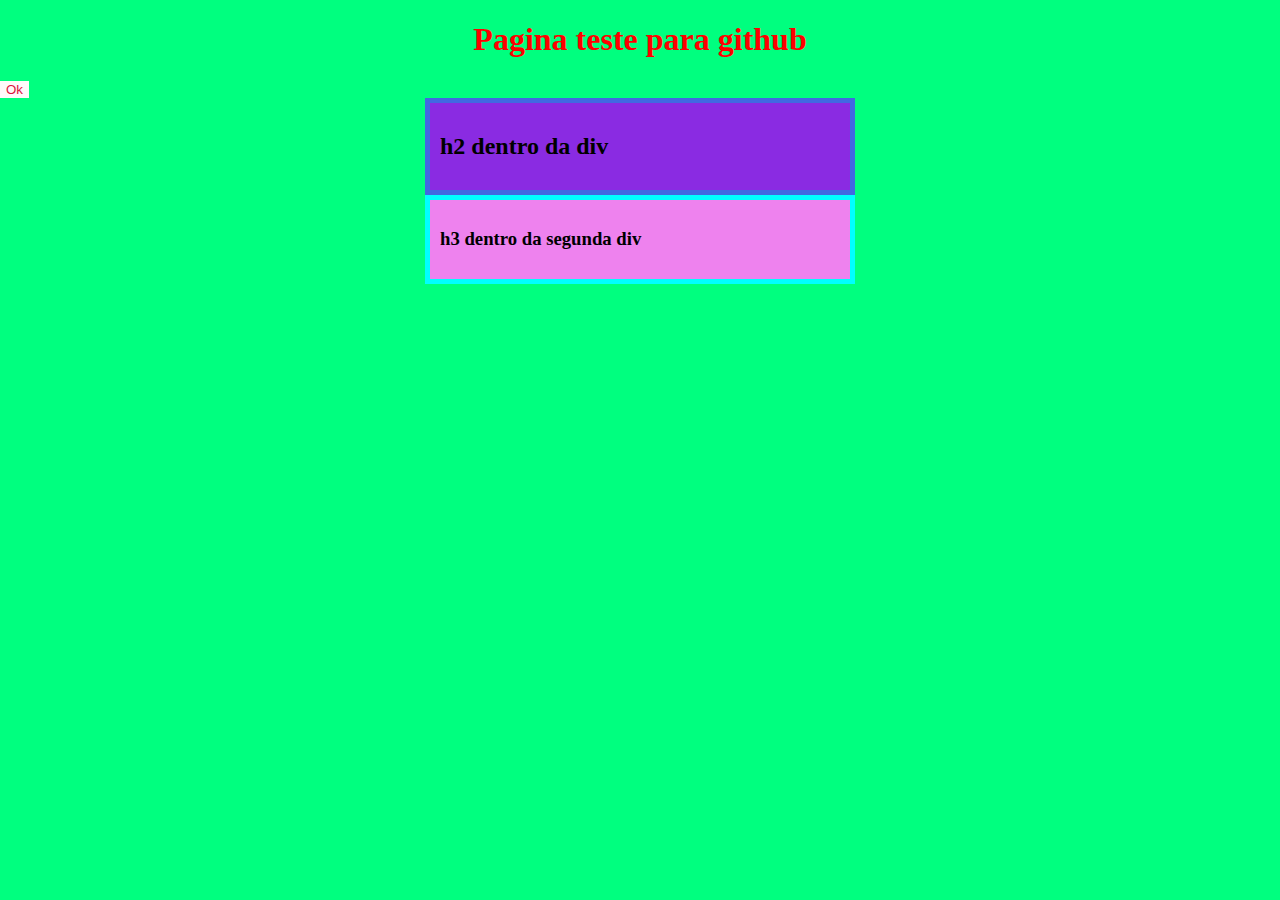
<file: Projeto Site/index.html>
<!DOCTYPE html>
<html lang="en">
<head>
    <meta charset="UTF-8">
    <meta name="viewport" content="width=device-width, initial-scale=1.0">
    <title>Dev ops </title>
   <script src="javascript/novo.js"></script>
    <link rel="stylesheet" href="css/style.css">
</head>
<body>
    <h1 id="p1"> Pagina teste para github</h1>
<button onclick="testar1()">Ok</button>
    <div class="div1">
    <h2> h2 dentro da div</h2>
</div>

<div class="div2">
    <h3> h3 dentro da segunda div </h3>
</div>
</body>
</html>
</file>
<file: Projeto Site/css/style.css>
body{
    margin: auto;
    scroll-behavior: smooth;
    background-color: springgreen;
}

h1{
    color:red;
    text-align:center;
}
.div1{
    margin:auto;
    width: 400px;
    padding: 10px;
    border: solid royalblue 5px;
    background-color: blueviolet;
}

.div2{
    margin:auto;
    width: 400px;
    padding: 10px;
    border: solid cyan 5px;
    background-color: violet;
}

button{
    background-color:snow;
    border: none;
    color:crimson;
}
</file>
